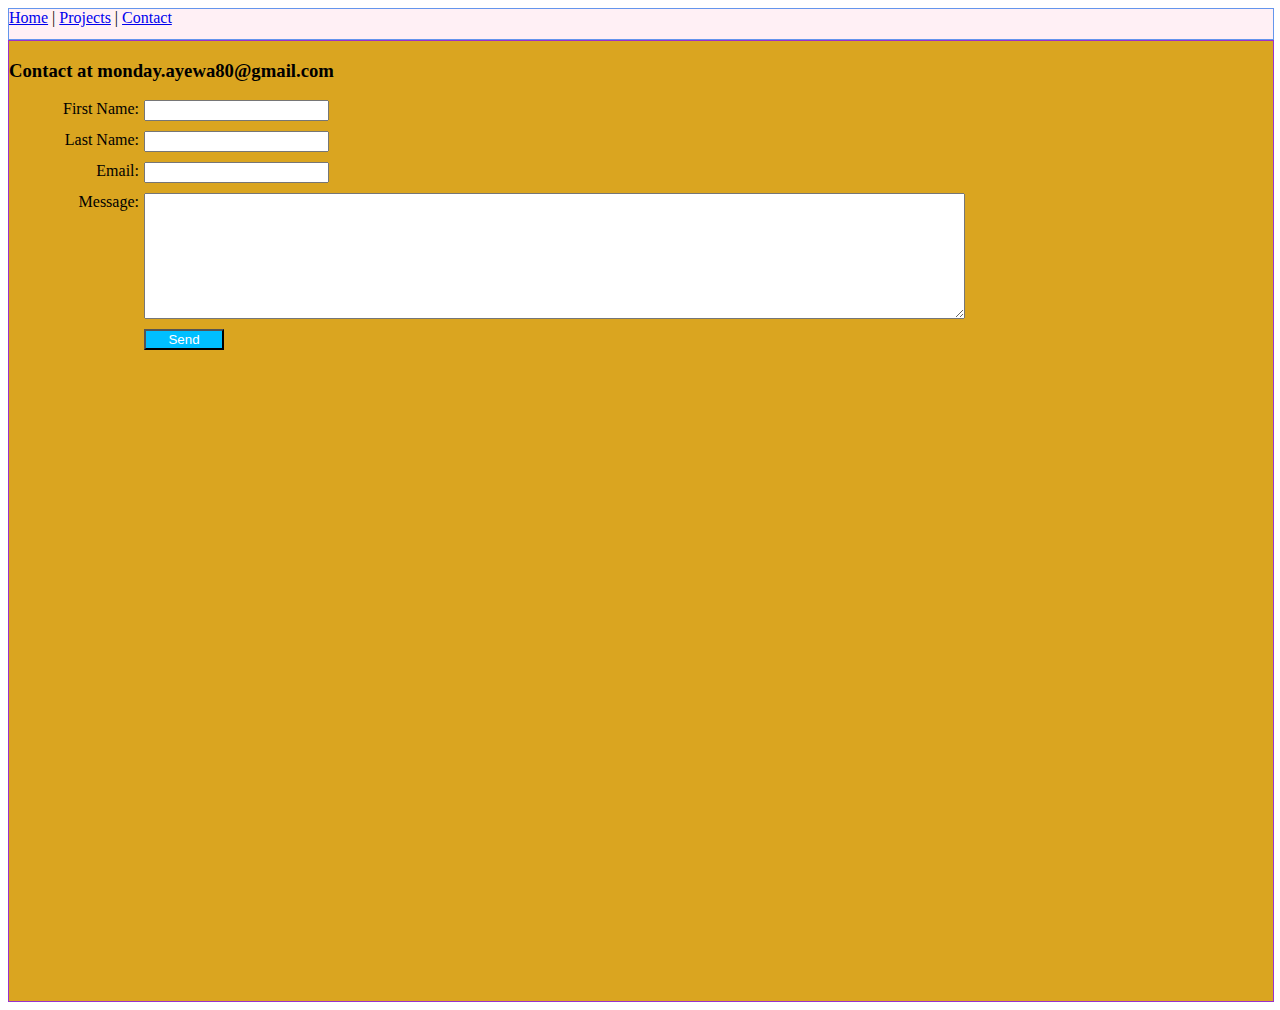
<file: contact.html>
<html>
    <head>
        <meta charset='utf-8'>
        <title>portfolio</title>
        <link rel="stylesheet" href="css/style.css"/>
    </head>
    <body>
         <div id="header">
            <nav>
              
                <a href="index.html" >Home</a> |
                <a href="projects.html" >Projects</a> |                
                <a href="contact.html"  >Contact</a>  
                     
                  
            </nav>
        </div>
        <div id="contact">
            <form  action="/home"  method="get">
               
                <h3>Contact at monday.ayewa80@gmail.com</h3>
                <label>First Name:</label><input type="text" name="first_name"/><br>
                <label>Last Name:</label><input type="text" name="last_name"/><br>
                <label>Email:</label><input type="email" name="email"/><br>
                <label>Message:</label><textarea rows=8 cols=100></textarea><br>               
                
                <input type="submit" name="contact me" value="Send"/><br>                
            </form> 

            
            
        </div>
    </body>
</html>
</file>
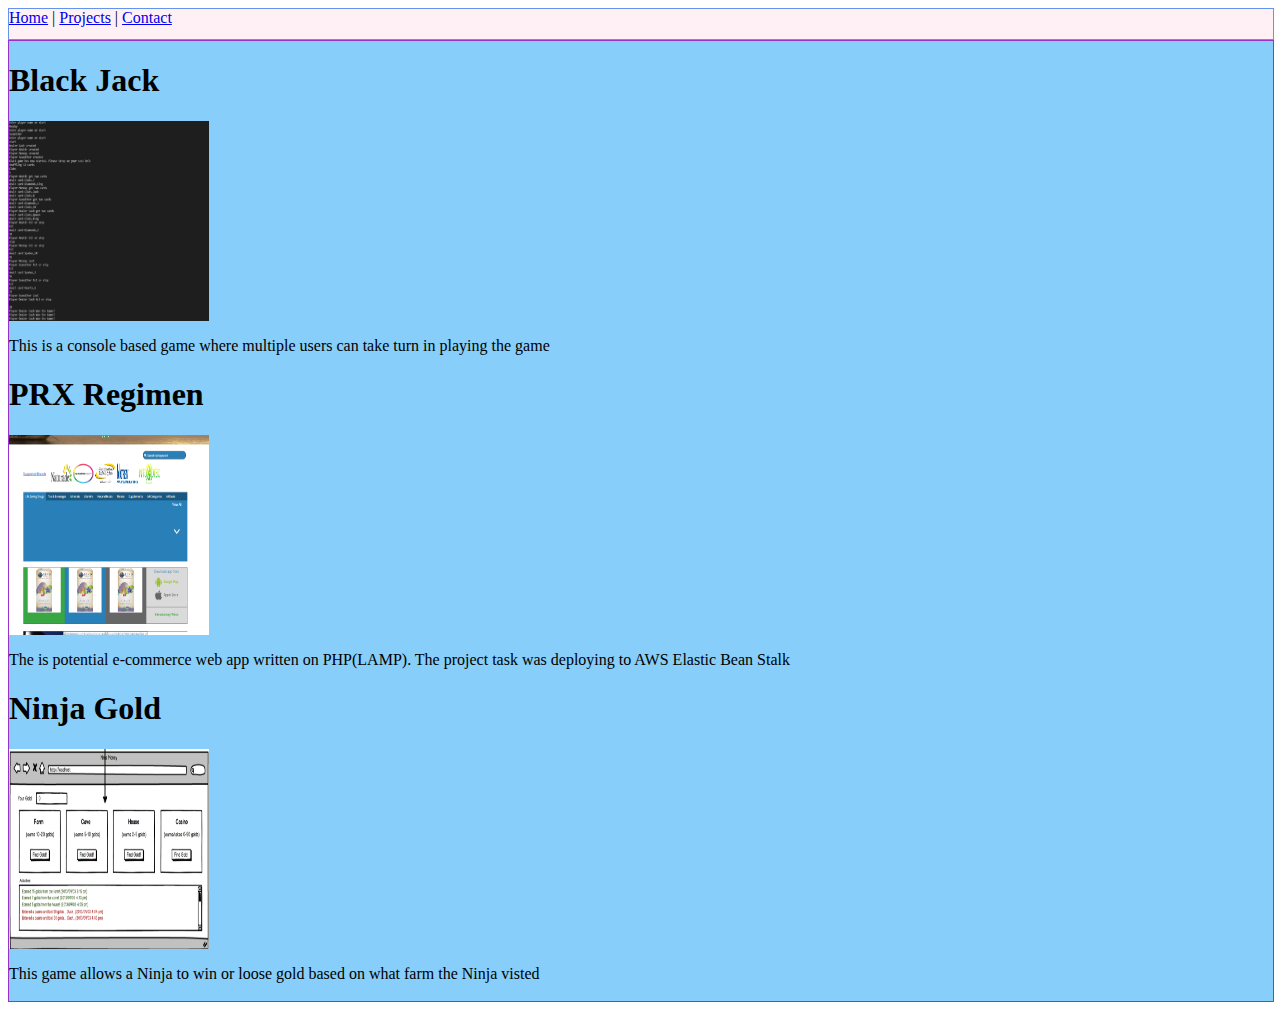
<file: projects.html>
<html>
    <head>
        <meta charset='utf-8'>
        <title>portfolio</title>
        <link rel="stylesheet" href="css/style.css"/>
    </head>
    <body>
          <div id="header">
            <nav>
              
                <a href="index.html" >Home</a> |
                <a href="projects.html" >Projects</a> |                
                <a href="contact.html"  >Contact</a>  
                     
                  
            </nav>
        </div>
        <div id="projects">
            <h1>Black Jack</h1>
            <img src="image/black_jack.png" alt="Black Jack">
            <p>This is a console based game where multiple users can take turn in playing the game</p>
            <h1>PRX Regimen</h1>
            <img src="image/prx_regimen.png" alt="PRX Regimen">
            <p>The is potential e-commerce web app written on PHP(LAMP). The project task was deploying to AWS Elastic Bean Stalk</p>
            <h1>Ninja Gold</h1>
            <img src="image/ninja_gold.png" alt="ninja gold">
            <p>This game allows a Ninja to win or loose gold based on what farm the Ninja visted</p>
            
        </div>

    </body>
</html>
</file>
<file: css/style.css>
#header {
    height: 30px;
    width:100%;
    border: 1px,solid,cornflowerblue;
    background-color: lavenderblush
}

#home,#projects,#contact {
    height: 960px;
    width:100%;
    border: 1px,solid,darkorchid;
    background-color: palegreen;
}


a[active] {
    background-color: green;
}

#home{
     background-color: palegreen;
}

#projects{
     background-color: lightskyblue;
}

#contact{
     background-color: goldenrod;
}

#home img,#projects img,#contact img {
    height: 200px;
    width:200px;   
}

label {
        vertical-align:top;
        display:inline-block;
        width:130px;
        text-align:right;
}
form input , form textarea{                
    margin-bottom:10px;
    margin-left:5px;
}
form input[type=submit] {
    margin-left:135px;
    width:80px;
    color:white;
    background-color:deepskyblue;
}
</file>
